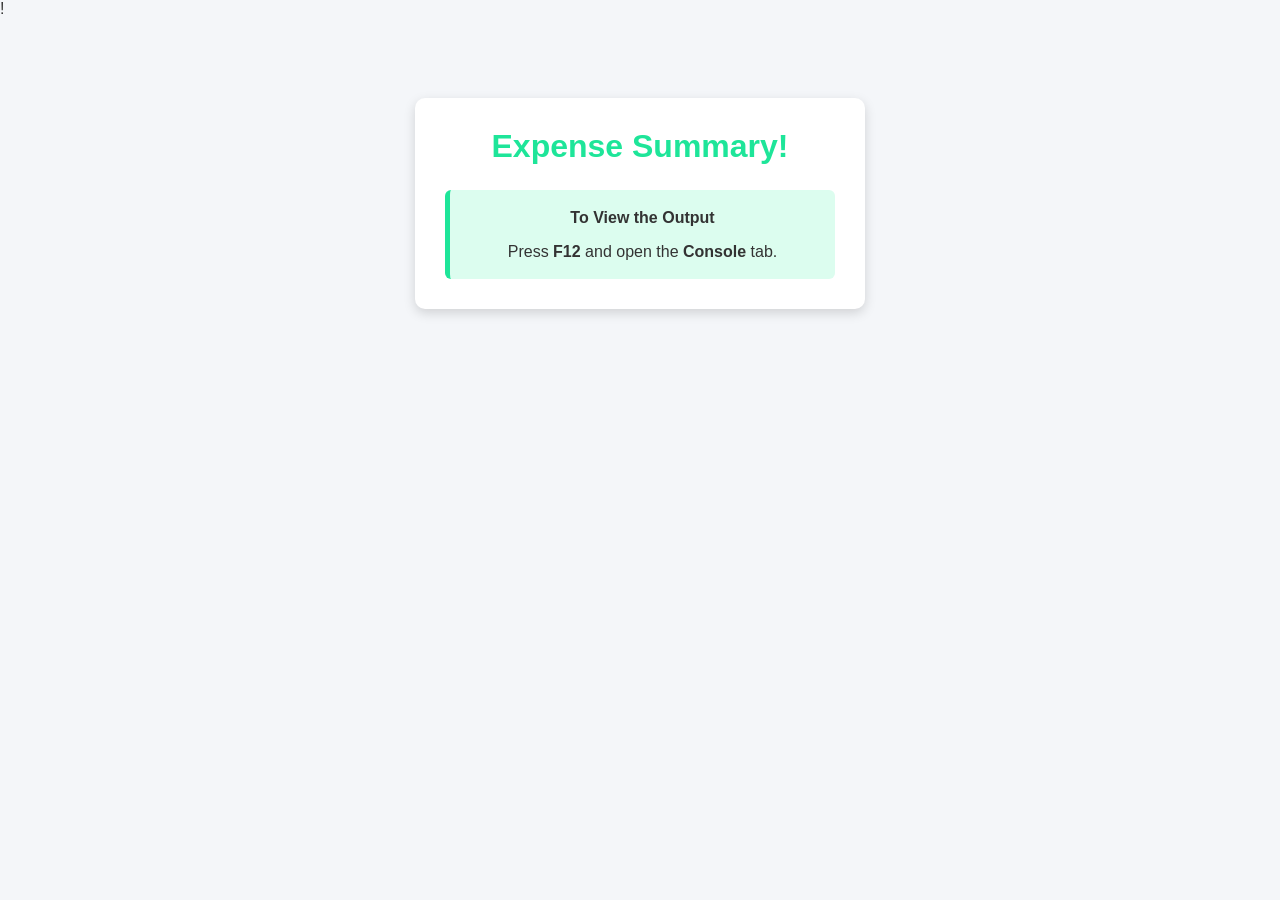
<file: expenseSummary/expenseSummary.html>
!<!DOCTYPE html>
<html lang="en">
<head>
    <meta charset="UTF-8">
    <meta name="viewport" content="width=device-width, initial-scale=1.0">
    <title>Greetings</title>
    <link rel="stylesheet" href="expenseSummary.css">
</head>
<body>

    <main class="container">
        
        <h1>Expense Summary!</h1>

        <div class="note">
            <p><strong>To View the Output</strong></p>
            <p>Press <strong>F12</strong> and open the <strong>Console</strong> tab.</p>
        </div>

    </main>

    <script src="expenseSummary.js"></script>

</body>
</html>
</file>
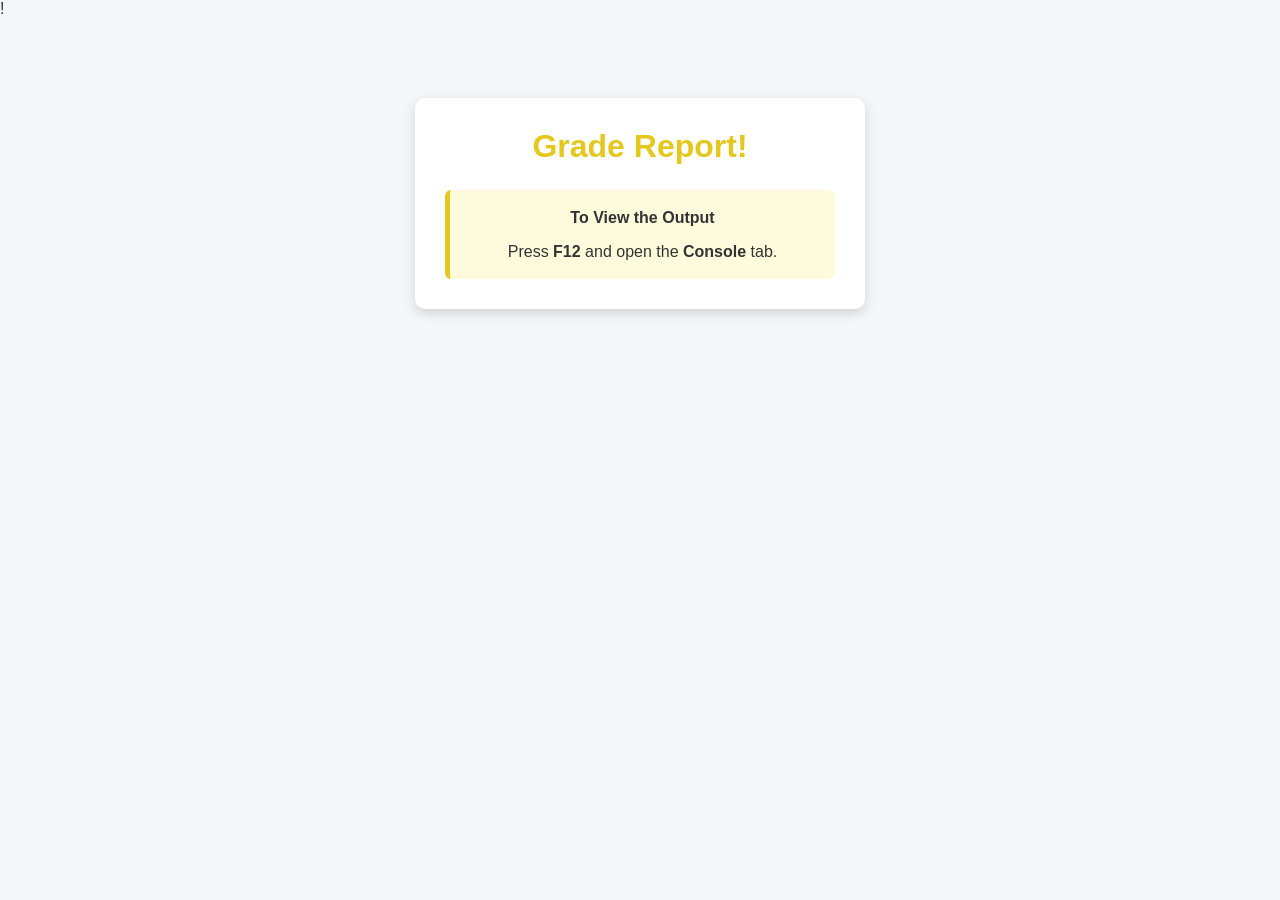
<file: gradeReport/gradeReport.html>
!<!DOCTYPE html>
<html lang="en">
<head>
    <meta charset="UTF-8">
    <meta name="viewport" content="width=device-width, initial-scale=1.0">
    <title>Greetings</title>
    <link rel="stylesheet" href="gradeReport.css">
</head>
<body>

    <main class="container">
        
        <h1>Grade Report!</h1>

        <div class="note">
            <p><strong>To View the Output</strong></p>
            <p>Press <strong>F12</strong> and open the <strong>Console</strong> tab.</p>
        </div>

    </main>

    <script src="gradeReport.js"></script>

</body>
</html>
</file>
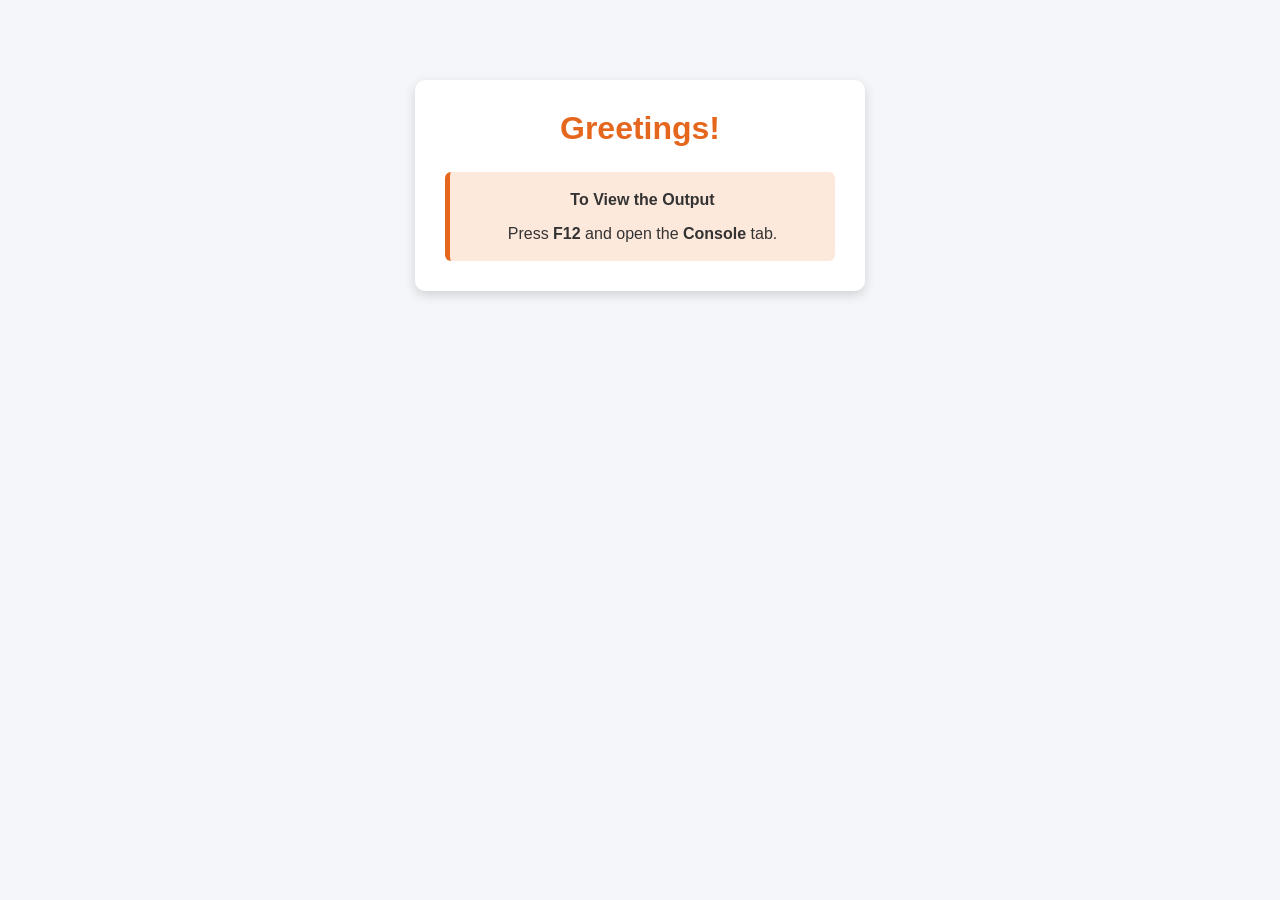
<file: greetingBuilder/greetingBuilder.html>
<!DOCTYPE html>
<html lang="en">
<head>
    <meta charset="UTF-8">
    <meta name="viewport" content="width=device-width, initial-scale=1.0">
    <title>Greetings</title>
    <link rel="stylesheet" href="greetingBuilder.css">
</head>
<body>

    <main class="container">
        
        <h1>Greetings!</h1>

        <div class="note">
            <p><strong>To View the Output</strong></p>
            <p>Press <strong>F12</strong> and open the <strong>Console</strong> tab.</p>
        </div>

    </main>

    <script src="greetingBuilder.js"></script>

</body>
</html>
</file>
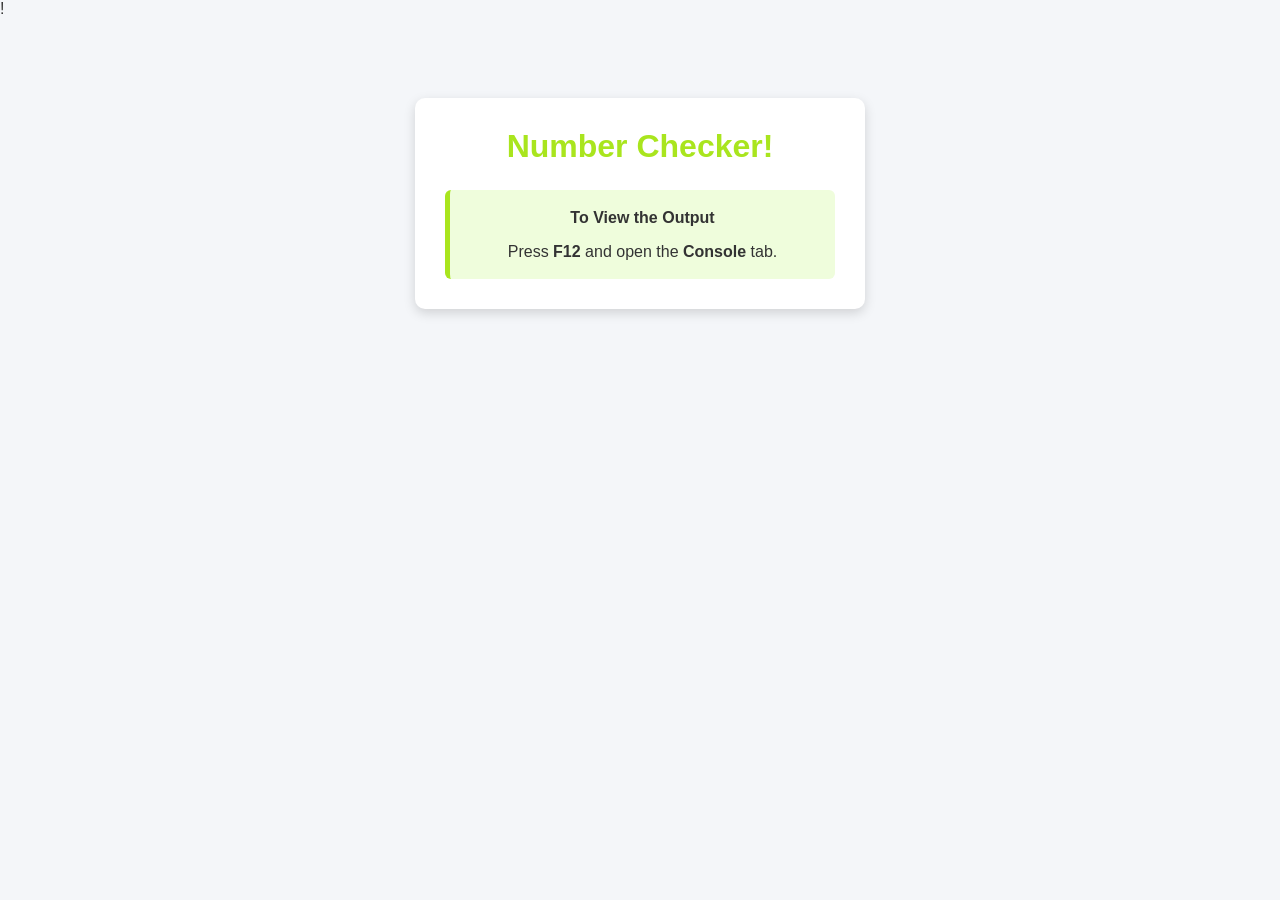
<file: numberChecker/numberChecker.html>
!<!DOCTYPE html>
<html lang="en">
<head>
    <meta charset="UTF-8">
    <meta name="viewport" content="width=device-width, initial-scale=1.0">
    <title>Greetings</title>
    <link rel="stylesheet" href="numberChecker.css">
</head>
<body>

    <main class="container">
        
        <h1>Number Checker!</h1>

        <div class="note">
            <p><strong>To View the Output</strong></p>
            <p>Press <strong>F12</strong> and open the <strong>Console</strong> tab.</p>
        </div>

    </main>

    <script src="numberChecker.js"></script>

</body>
</html>
</file>
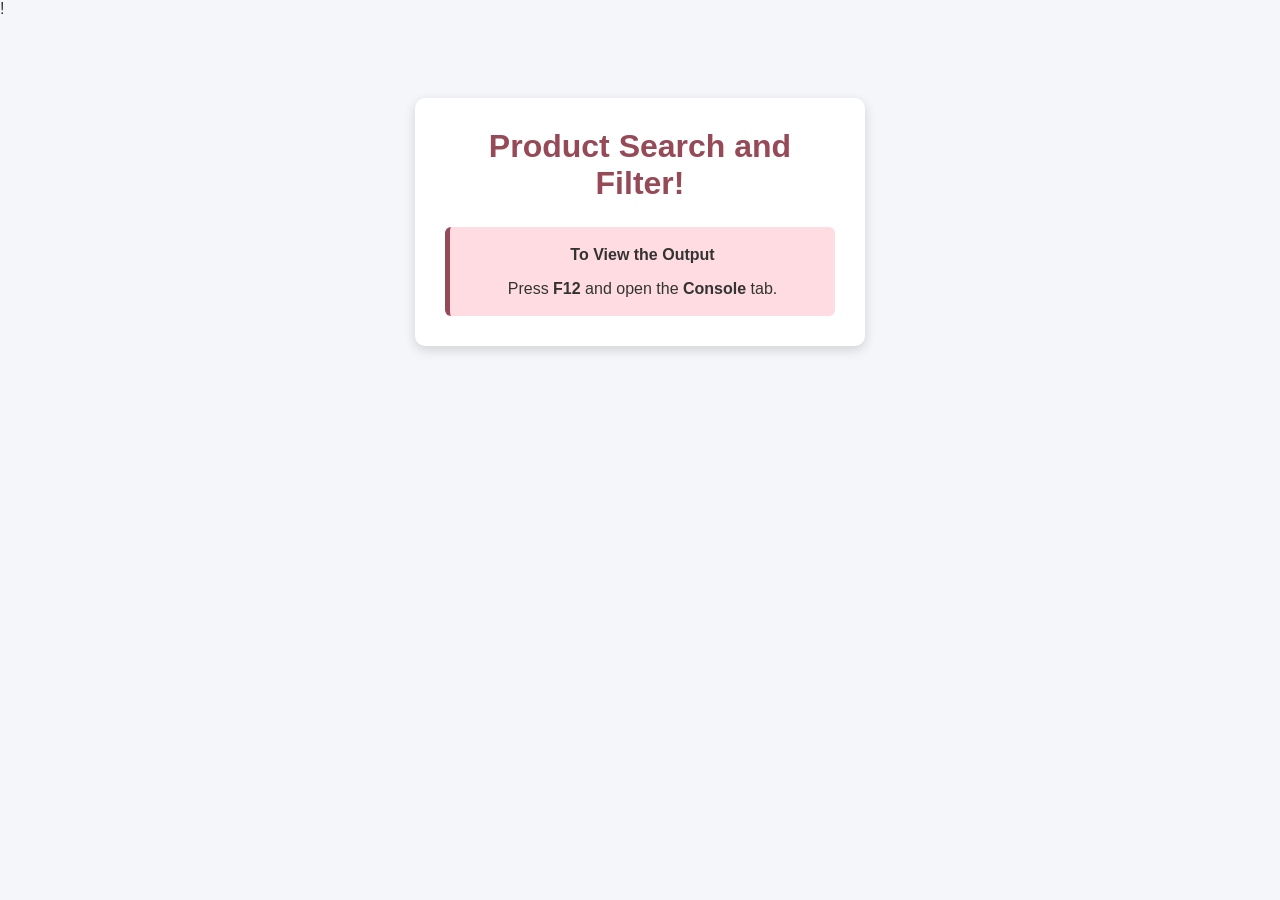
<file: productSearchAndFilter/productSearchAndFilter.html>
!<!DOCTYPE html>
<html lang="en">
<head>
    <meta charset="UTF-8">
    <meta name="viewport" content="width=device-width, initial-scale=1.0">
    <title>Greetings</title>
    <link rel="stylesheet" href="productSearchAndFilter.css">
</head>
<body>

    <main class="container">
        
        <h1>Product Search and Filter!</h1>

        <div class="note">
            <p><strong>To View the Output</strong></p>
            <p>Press <strong>F12</strong> and open the <strong>Console</strong> tab.</p>
        </div>

    </main>

    <script src="productSearchAndFilter.js"></script>

</body>
</html>
</file>
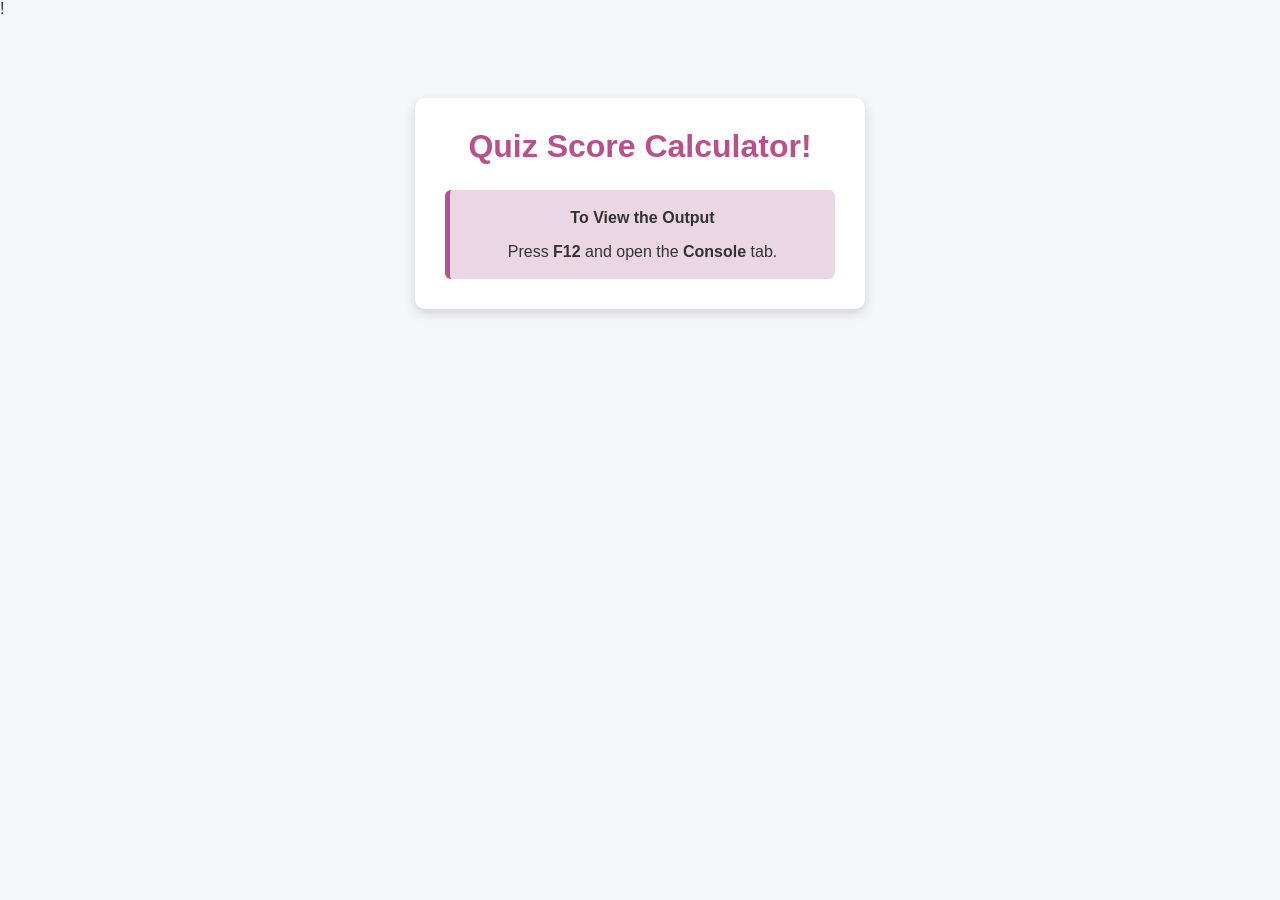
<file: quizScoreCalculator/quizScoreCalculator.html>
!<!DOCTYPE html>
<html lang="en">
<head>
    <meta charset="UTF-8">
    <meta name="viewport" content="width=device-width, initial-scale=1.0">
    <title>Greetings</title>
    <link rel="stylesheet" href="quizScoreCalculator.css">
</head>
<body>

    <main class="container">
        
        <h1>Quiz Score Calculator!</h1>

        <div class="note">
            <p><strong>To View the Output</strong></p>
            <p>Press <strong>F12</strong> and open the <strong>Console</strong> tab.</p>
        </div>

    </main>

    <script src="quizScoreCalculator.js"></script>

</body>
</html>
</file>
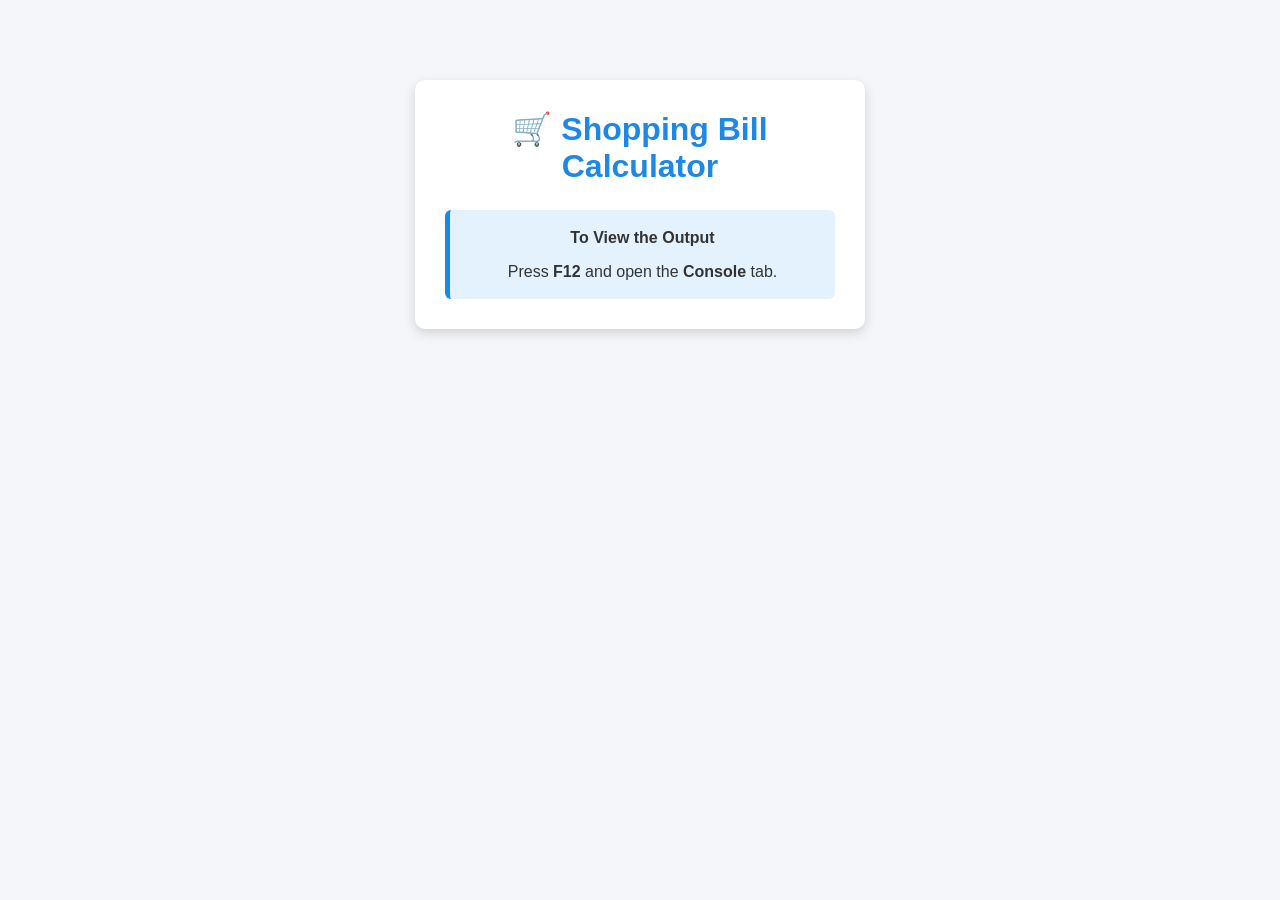
<file: shoppingBillCalculator/shoppingBillCalculator.html>
<!DOCTYPE html>
<html lang="en">
<head>
    <meta charset="UTF-8">
    <meta name="viewport" content="width=device-width, initial-scale=1.0">
    <title>Shopping Bill Calculator</title>
    <link rel="stylesheet" href="shoppingBillCalculator.css">
</head>
<body>

    <main class="container">
        <h1>🛒 Shopping Bill Calculator</h1>
         
        <div class="note">
            <p><strong>To View the Output</strong></p>
            <p>Press <strong>F12</strong> and open the <strong>Console</strong> tab.</p>
        </div>
    </main>

    <script src="shoppingBillCalculator.js"></script>

</body>
</html>
</file>
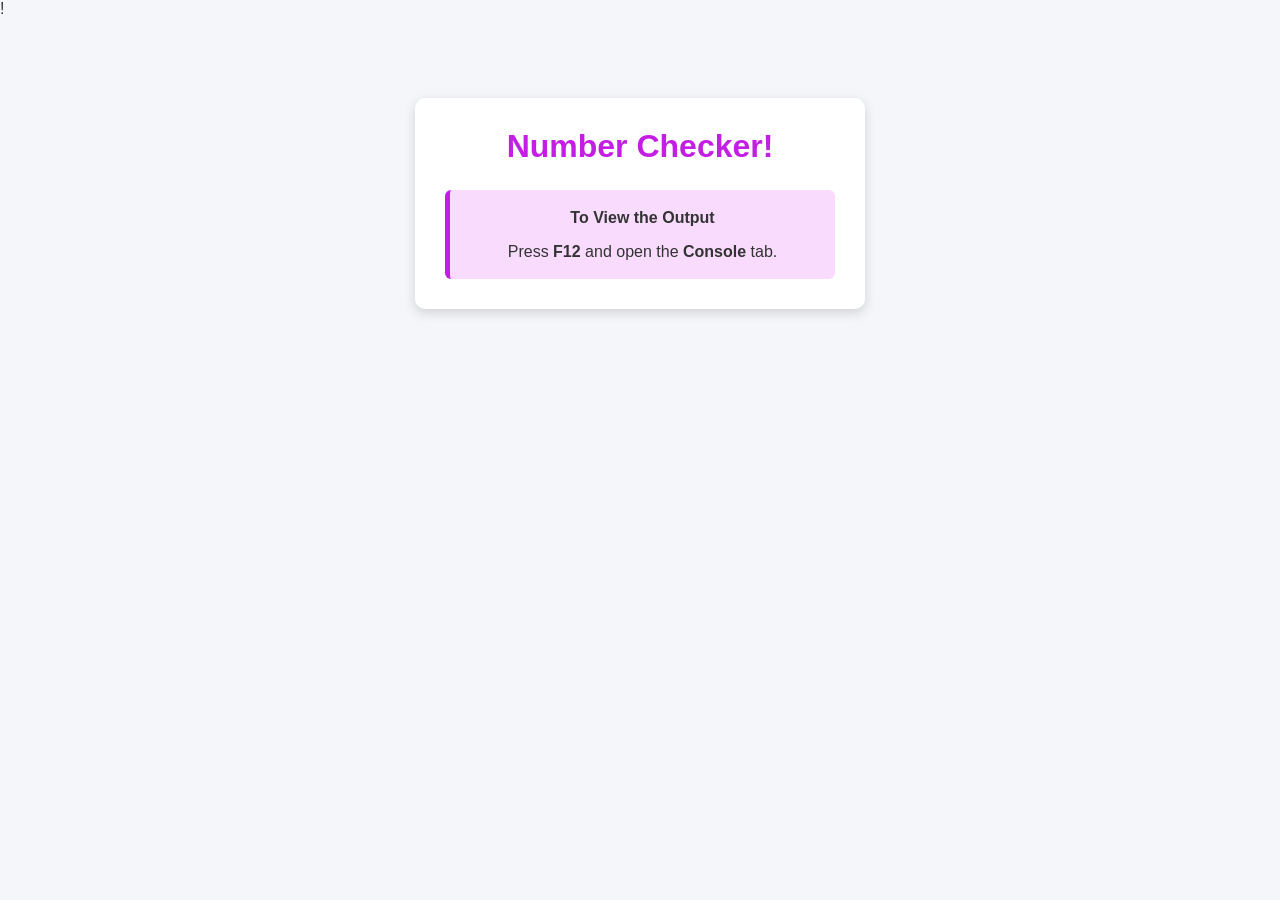
<file: stringFormatter/stringFormatter.html>
!<!DOCTYPE html>
<html lang="en">
<head>
    <meta charset="UTF-8">
    <meta name="viewport" content="width=device-width, initial-scale=1.0">
    <title>Greetings</title>
    <link rel="stylesheet" href="stringFormatter.css">
</head>
<body>

    <main class="container">
        
        <h1>Number Checker!</h1>

        <div class="note">
            <p><strong>To View the Output</strong></p>
            <p>Press <strong>F12</strong> and open the <strong>Console</strong> tab.</p>
        </div>

    </main>

    <script src="stringFormatter.js"></script>

</body>
</html>
</file>
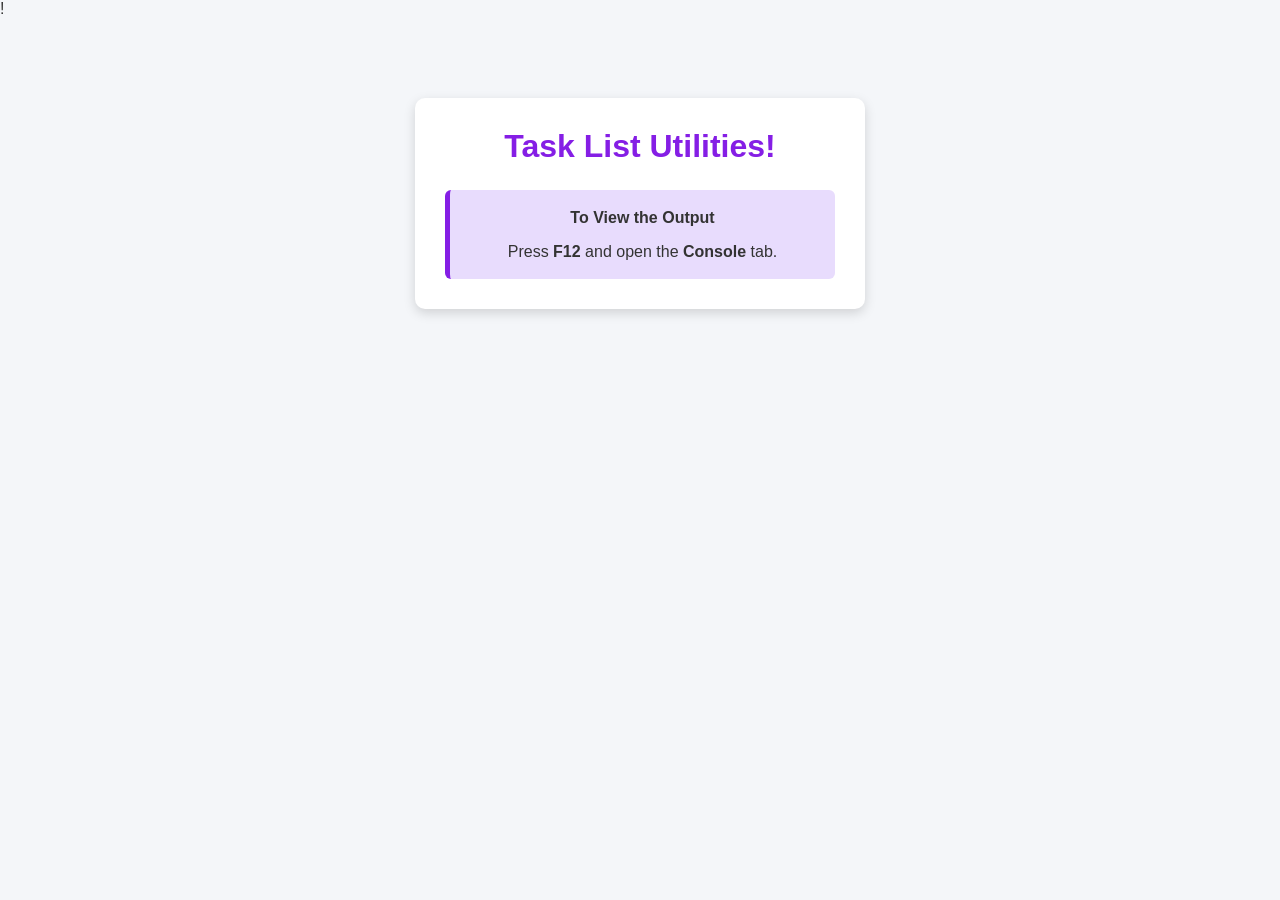
<file: taskListUtilities/taskListUtilities.html>
!<!DOCTYPE html>
<html lang="en">
<head>
    <meta charset="UTF-8">
    <meta name="viewport" content="width=device-width, initial-scale=1.0">
    <title>Greetings</title>
    <link rel="stylesheet" href="taskListUtilities.css">
</head>
<body>

    <main class="container">
        
        <h1>Task List Utilities!</h1>

        <div class="note">
            <p><strong>To View the Output</strong></p>
            <p>Press <strong>F12</strong> and open the <strong>Console</strong> tab.</p>
        </div>

    </main>

    <script src="taskListUtilities.js"></script>

</body>
</html>
</file>
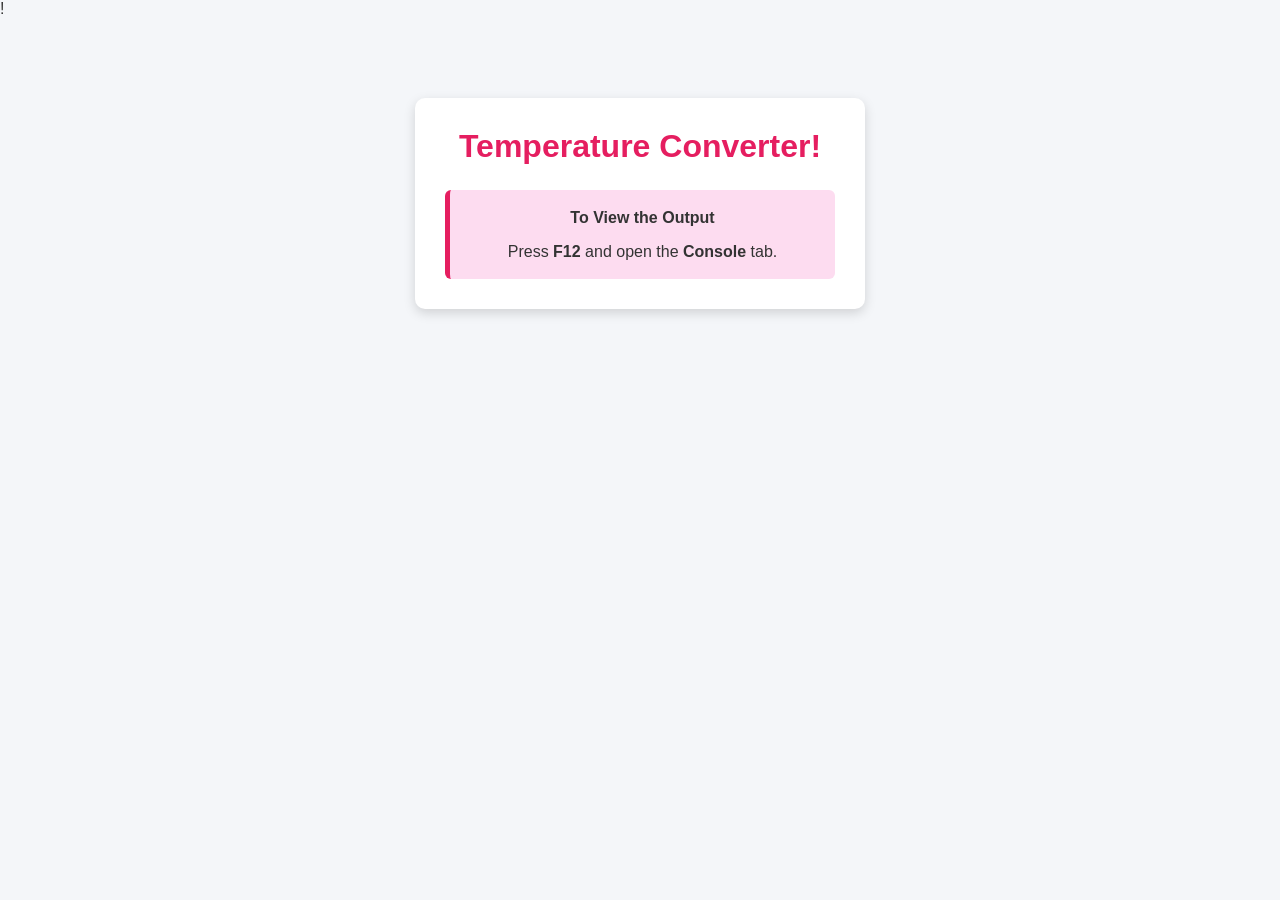
<file: temperatureConverter/temperatureConverter.html>
!<!DOCTYPE html>
<html lang="en">
<head>
    <meta charset="UTF-8">
    <meta name="viewport" content="width=device-width, initial-scale=1.0">
    <title>Greetings</title>
    <link rel="stylesheet" href="temperatureConverter.css">
</head>
<body>

    <main class="container">
        
        <h1>Temperature Converter!</h1>

        <div class="note">
            <p><strong>To View the Output</strong></p>
            <p>Press <strong>F12</strong> and open the <strong>Console</strong> tab.</p>
        </div>

    </main>

    <script src="temperatureConverter.js"></script>

</body>
</html>
</file>
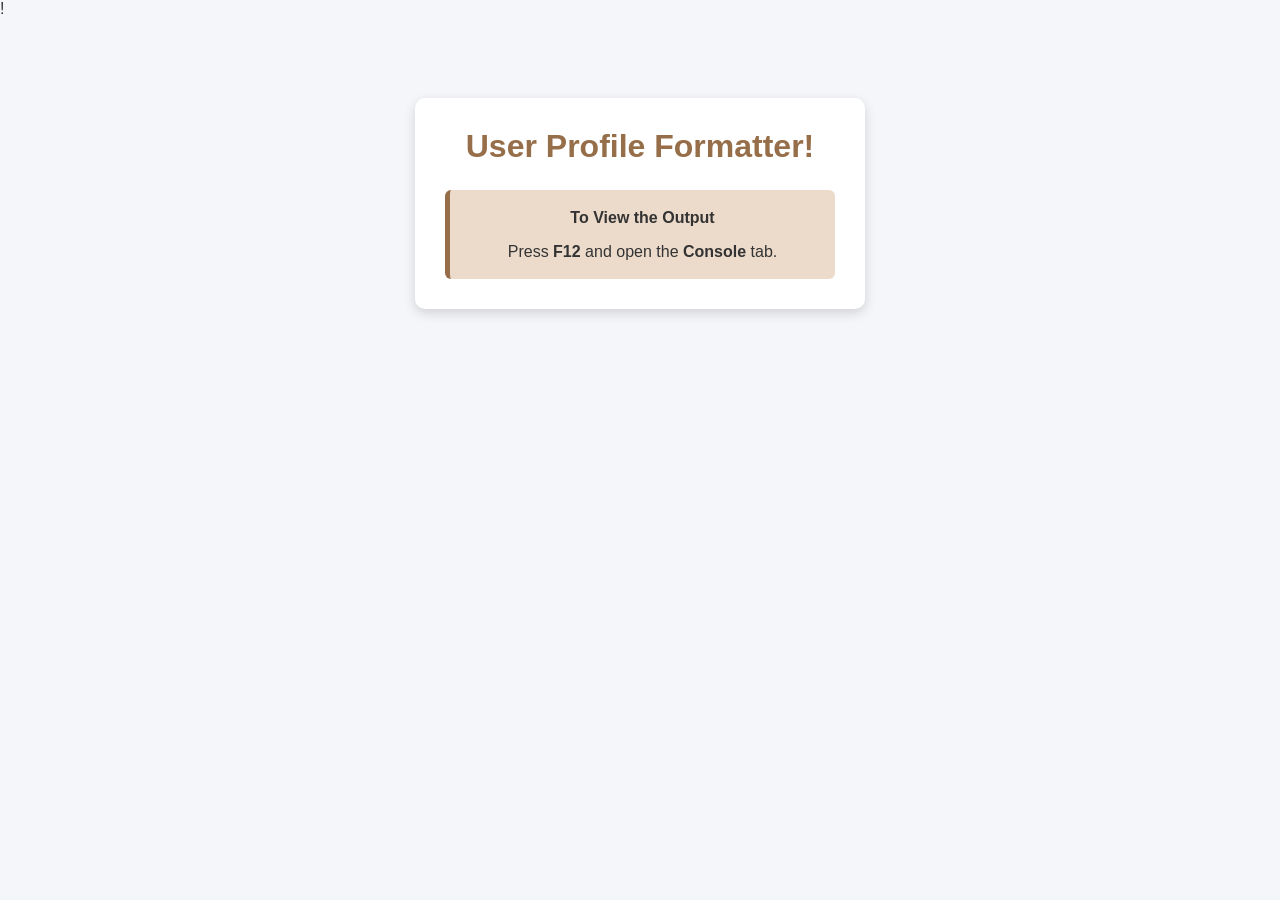
<file: userProfileFormatter/userProfileFormatter.html>
!<!DOCTYPE html>
<html lang="en">
<head>
    <meta charset="UTF-8">
    <meta name="viewport" content="width=device-width, initial-scale=1.0">
    <title>Greetings</title>
    <link rel="stylesheet" href="userProfileFormatter.css">
</head>
<body>

    <main class="container">
        
        <h1>User Profile Formatter!</h1>

        <div class="note">
            <p><strong>To View the Output</strong></p>
            <p>Press <strong>F12</strong> and open the <strong>Console</strong> tab.</p>
        </div>

    </main>

    <script src="userProfileFormatter.js"></script>

</body>
</html>
</file>
<file: expenseSummary/expenseSummary.css>
* {
    margin: 0;
    padding: 0;
    box-sizing: border-box;
}

body {
    font-family: sans-serif;
    background-color: #f4f6f9;
    color: #333333;
}

.container {
    width: 90%;
    max-width: 450px;
    margin: 80px auto;
    background-color: #ffffff;
    padding: 30px;
    border-radius: 10px;
    text-align: center;
    box-shadow: 0 4px 12px rgba(0, 0, 0, 0.15);
}

h1 {
    color: #1ee599;
    margin-bottom: 15px;
}

p {
    font-size: 16px;
    line-height: 1.6;
}

.note {
    margin-top: 25px;
    padding: 15px;
    background-color: #dcfdef;
    border-left: 5px solid  #1ee599;
    border-radius: 6px;
}

.note p:first-child {
    margin-bottom: 8px;
}
</file>
<file: gradeReport/gradeReport.css>
* {
    margin: 0;
    padding: 0;
    box-sizing: border-box;
}

body {
    font-family: sans-serif;
    background-color: #f4f6f9;
    color: #333333;
}

.container {
    width: 90%;
    max-width: 450px;
    margin: 80px auto;
    background-color: #ffffff;
    padding: 30px;
    border-radius: 10px;
    text-align: center;
    box-shadow: 0 4px 12px rgba(0, 0, 0, 0.15);
}

h1 {
    color: #e5c71e;
    margin-bottom: 15px;
}

p {
    font-size: 16px;
    line-height: 1.6;
}

.note {
    margin-top: 25px;
    padding: 15px;
    background-color: #fdfbdc;
    border-left: 5px solid #e5c71e;
    border-radius: 6px;
}

.note p:first-child {
    margin-bottom: 8px;
}
</file>
<file: greetingBuilder/greetingBuilder.css>
* {
    margin: 0;
    padding: 0;
    box-sizing: border-box;
}

body {
    font-family: Verdana, Tahoma, sans-serif;
    background-color: #f4f6f9;
    color: #333333;
}

.container {
    width: 90%;
    max-width: 450px;
    margin: 80px auto;
    background-color: #ffffff;
    padding: 30px;
    border-radius: 10px;
    text-align: center;
    box-shadow: 0 4px 12px rgba(0, 0, 0, 0.15);
}

h1 {
    color: #e5671e;
    margin-bottom: 15px;
}

p {
    font-size: 16px;
    line-height: 1.6;
}

.note {
    margin-top: 25px;
    padding: 15px;
    background-color: #fde8dc;
    border-left: 5px solid #e5671e;
    border-radius: 6px;
}

.note p:first-child {
    margin-bottom: 8px;
}
</file>
<file: numberChecker/numberChecker.css>
* {
    margin: 0;
    padding: 0;
    box-sizing: border-box;
}

body {
    font-family: sans-serif;
    background-color: #f4f6f9;
    color: #333333;
}

.container {
    width: 90%;
    max-width: 450px;
    margin: 80px auto;
    background-color: #ffffff;
    padding: 30px;
    border-radius: 10px;
    text-align: center;
    box-shadow: 0 4px 12px rgba(0, 0, 0, 0.15);
}

h1 {
    color: #a9e51e;
    margin-bottom: 15px;
}

p {
    font-size: 16px;
    line-height: 1.6;
}

.note {
    margin-top: 25px;
    padding: 15px;
    background-color: #effddc;
    border-left: 5px solid #a9e51e;
    border-radius: 6px;
}

.note p:first-child {
    margin-bottom: 8px;
}
</file>
<file: productSearchAndFilter/productSearchAndFilter.css>
* {
    margin: 0;
    padding: 0;
    box-sizing: border-box;
}

body {
    font-family: sans-serif;
    background-color: #f4f6f9;
    color: #333333;
}

.container {
    width: 90%;
    max-width: 450px;
    margin: 80px auto;
    background-color: #ffffff;
    padding: 30px;
    border-radius: 10px;
    text-align: center;
    box-shadow: 0 4px 12px rgba(0, 0, 0, 0.15);
}

h1 {
    color: #964956;
    margin-bottom: 15px;
}

p {
    font-size: 16px;
    line-height: 1.6;
}

.note {
    margin-top: 25px;
    padding: 15px;
    background-color: #ffdce2;
    border-left: 5px solid #964956;
    border-radius: 6px;
}

.note p:first-child {
    margin-bottom: 8px;
}
</file>
<file: quizScoreCalculator/quizScoreCalculator.css>
* {
    margin: 0;
    padding: 0;
    box-sizing: border-box;
}

body {
    font-family: sans-serif;
    background-color: #f4f6f9;
    color: #333333;
}

.container {
    width: 90%;
    max-width: 450px;
    margin: 80px auto;
    background-color: #ffffff;
    padding: 30px;
    border-radius: 10px;
    text-align: center;
    box-shadow: 0 4px 12px rgba(0, 0, 0, 0.15);
}

h1 {
    color: #b9508d;
    margin-bottom: 15px;
}

p {
    font-size: 16px;
    line-height: 1.6;
}

.note {
    margin-top: 25px;
    padding: 15px;
    background-color: #ebd7e3;
    border-left: 5px solid #b9508d;
    border-radius: 6px;
}

.note p:first-child {
    margin-bottom: 8px;
}
</file>
<file: shoppingBillCalculator/shoppingBillCalculator.css>
* {
    margin: 0;
    padding: 0;
    box-sizing: border-box;
}

body {
    font-family: Arial, Helvetica, sans-serif;
    background-color: #f4f6f9;
    color: #333333;
}

.container {
    width: 90%;
    max-width: 450px;
    margin: 80px auto;
    background-color: #ffffff;
    padding: 30px;
    border-radius: 10px;
    text-align: center;
    box-shadow: 0 4px 12px rgba(0, 0, 0, 0.15);
}

h1 {
    color: #1e88e5;
    margin-bottom: 15px;
}

p {
    font-size: 16px;
    line-height: 1.6;
}

.note {
    margin-top: 25px;
    padding: 15px;
    background-color: #e3f2fd;
    border-left: 5px solid #1e88e5;
    border-radius: 6px;
}

.note p:first-child {
    margin-bottom: 8px;
}
</file>
<file: stringFormatter/stringFormatter.css>
* {
    margin: 0;
    padding: 0;
    box-sizing: border-box;
}

body {
    font-family: sans-serif;
    background-color: #f4f6f9;
    color: #333333;
}

.container {
    width: 90%;
    max-width: 450px;
    margin: 80px auto;
    background-color: #ffffff;
    padding: 30px;
    border-radius: 10px;
    text-align: center;
    box-shadow: 0 4px 12px rgba(0, 0, 0, 0.15);
}

h1 {
    color: #c41ee5;
    margin-bottom: 15px;
}

p {
    font-size: 16px;
    line-height: 1.6;
}

.note {
    margin-top: 25px;
    padding: 15px;
    background-color: #f9dcfd;
    border-left: 5px solid #c41ee5;
    border-radius: 6px;
}

.note p:first-child {
    margin-bottom: 8px;
}
</file>
<file: taskListUtilities/taskListUtilities.css>
* {
    margin: 0;
    padding: 0;
    box-sizing: border-box;
}

body {
    font-family: sans-serif;
    background-color: #f4f6f9;
    color: #333333;
}

.container {
    width: 90%;
    max-width: 450px;
    margin: 80px auto;
    background-color: #ffffff;
    padding: 30px;
    border-radius: 10px;
    text-align: center;
    box-shadow: 0 4px 12px rgba(0, 0, 0, 0.15);
}

h1 {
    color: #851ee5;
    margin-bottom: 15px;
}

p {
    font-size: 16px;
    line-height: 1.6;
}

.note {
    margin-top: 25px;
    padding: 15px;
    background-color: #e8dcfd;
    border-left: 5px solid #851ee5;
    border-radius: 6px;
}

.note p:first-child {
    margin-bottom: 8px;
}
</file>
<file: temperatureConverter/temperatureConverter.css>
* {
    margin: 0;
    padding: 0;
    box-sizing: border-box;
}

body {
    font-family: sans-serif;
    background-color: #f4f6f9;
    color: #333333;
}

.container {
    width: 90%;
    max-width: 450px;
    margin: 80px auto;
    background-color: #ffffff;
    padding: 30px;
    border-radius: 10px;
    text-align: center;
    box-shadow: 0 4px 12px rgba(0, 0, 0, 0.15);
}

h1 {
    color: #e51e60;
    margin-bottom: 15px;
}

p {
    font-size: 16px;
    line-height: 1.6;
}

.note {
    margin-top: 25px;
    padding: 15px;
    background-color: #fddcf0;
    border-left: 5px solid #e51e60;
    border-radius: 6px;
}

.note p:first-child {
    margin-bottom: 8px;
}
</file>
<file: userProfileFormatter/userProfileFormatter.css>
* {
    margin: 0;
    padding: 0;
    box-sizing: border-box;
}

body {
    font-family: sans-serif;
    background-color: #f4f6f9;
    color: #333333;
}

.container {
    width: 90%;
    max-width: 450px;
    margin: 80px auto;
    background-color: #ffffff;
    padding: 30px;
    border-radius: 10px;
    text-align: center;
    box-shadow: 0 4px 12px rgba(0, 0, 0, 0.15);
}

h1 {
    color: #966e49;
    margin-bottom: 15px;
}

p {
    font-size: 16px;
    line-height: 1.6;
}

.note {
    margin-top: 25px;
    padding: 15px;
    background-color: #ecdbcb;
    border-left: 5px solid #966e49;
    border-radius: 6px;
}

.note p:first-child {
    margin-bottom: 8px;
}
</file>
